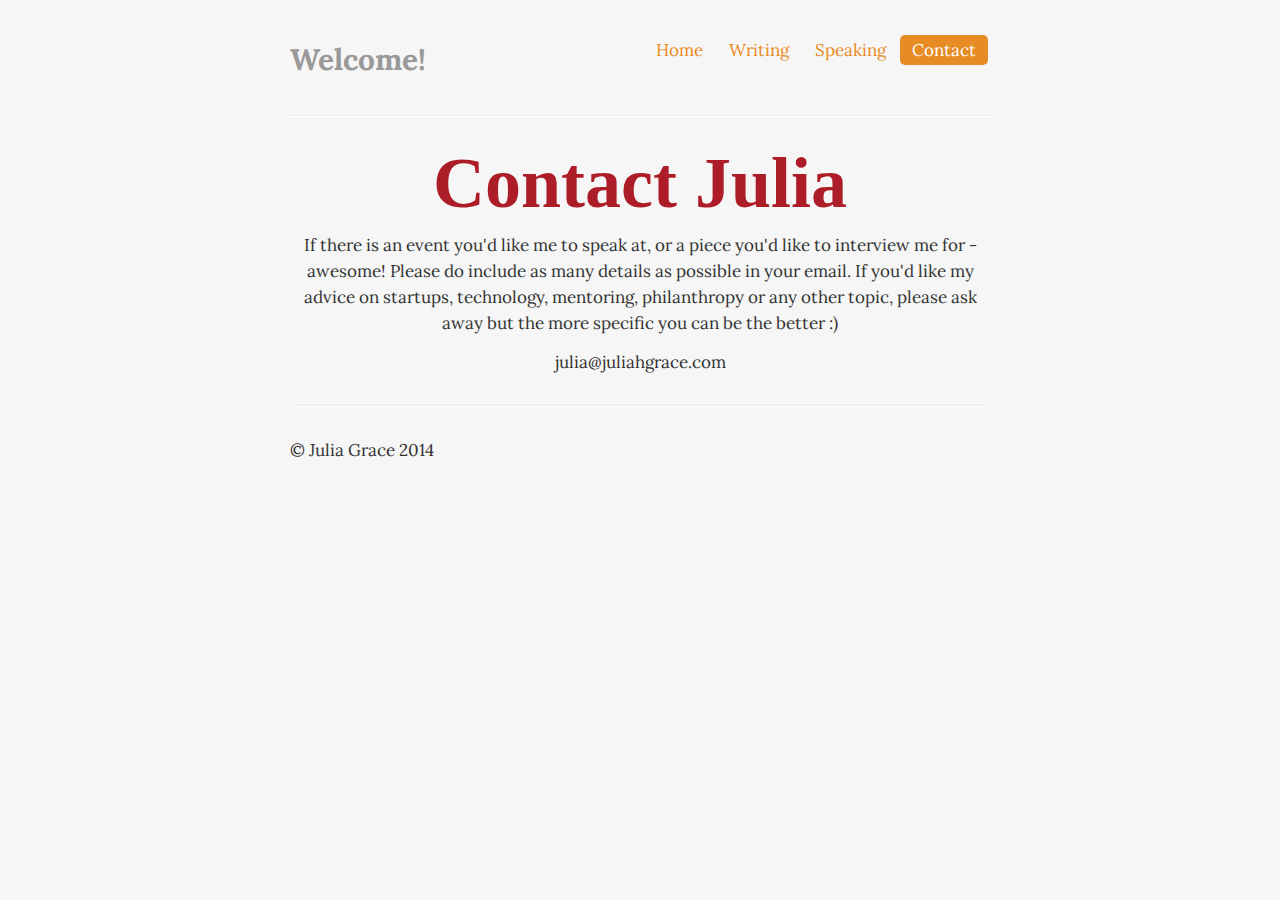
<file: contact.html>
<!DOCTYPE html>
<html lang="en">
  <head>
    <meta charset="utf-8">
    <title>Julia &middot; Grace</title>
    <meta name="viewport" content="width=device-width, initial-scale=1.0">
    <meta name="description" content="Julia is Head of Engineering at Tindie. She write code, gives talks, and is always up for a run.">
    <meta name="author" content="Julia Grace">

    <!-- Le styles -->
    <link rel="stylesheet" href="assets/css/readable/bootstrap.min.css">
    <link rel="stylesheet" href="assets/font-awesome/css/font-awesome.min.css">
    <link rel="stylesheet" type="text/css" href="http://fonts.googleapis.com/css?family=Lily+Script+One">
    <link href="assets/css/main.css" rel="stylesheet">
    <link href="assets/css/bootstrap-responsive.css" rel="stylesheet">

    <!-- HTML5 shim, for IE6-8 support of HTML5 elements -->
    <!--[if lt IE 9]>
      <script src="assets/js/html5shiv.js"></script>
    <![endif]-->

    <!-- Fav and touch icons -->
    <link rel="apple-touch-icon-precomposed" sizes="144x144" href="assets/ico/apple-touch-icon-144-precomposed.png">
    <link rel="apple-touch-icon-precomposed" sizes="114x114" href="assets/ico/apple-touch-icon-114-precomposed.png">
      <link rel="apple-touch-icon-precomposed" sizes="72x72" href="assets/ico/apple-touch-icon-72-precomposed.png">
                    <link rel="apple-touch-icon-precomposed" href="assets/ico/apple-touch-icon-57-precomposed.png">
                                   <link rel="shortcut icon" href="assets/ico/favicon.png">
  </head>

  <body>

    <div class="container-narrow">

      <div class="masthead">
        <ul class="nav nav-pills pull-right">
          <li><a href="index.html">Home</a></li>
          <li><a href="writing.html">Writing</a></li>
          <li><a href="speaking.html">Speaking</a></li>
          <li class="active"><a href="#">Contact</a></li>
        </ul>
        </ul>
        <h3 class="muted">Welcome!</h3>
      </div>

      <hr>

      <div class="jumbotron">
        <h1 class="julia">Contact Julia</h1>
        <p>If there is an event you'd like me to speak at, or a piece you'd like to interview me for - awesome! Please do include as many details as possible in your email. If you'd like my advice on startups, technology, mentoring, philanthropy or any other topic, please ask away but the more specific you can be the better :)</p> 
        <p>julia@juliahgrace.com</p>
    </div>

    <hr>


      <div class="footer">
        <p>&copy; Julia Grace 2014</p>
      </div>

    </div> <!-- /container -->


    <script type="text/javascript">

      var _gaq = _gaq || [];
      _gaq.push(['_setAccount', 'UA-21065995-1']);
      _gaq.push(['_trackPageview']);

      (function() {
        var ga = document.createElement('script'); ga.type = 'text/javascript'; ga.async = true;
        ga.src = ('https:' == document.location.protocol ? 'https://ssl' : 'http://www') + '.google-analytics.com/ga.js';
        var s = document.getElementsByTagName('script')[0]; s.parentNode.insertBefore(ga, s);
      })();

    </script>
  </body>
</html>
</file>
<file: assets/css/main.css>
body {
    padding-top: 20px;
    padding-bottom: 40px;
  }

  .julia{
    font-family: 'Lato', serif;
    font-size: 48px;
    color: #ad1d28;
  }

  .sub-heading{
    font-family: 'Lato', serif;
    color: #126E65;
  }

  .links{
    text-decoration: none;
  }

  .container-narrow {
    margin: 0 auto;
    max-width: 700px;
  }
  .container-narrow > hr {
    margin: 30px 0;
  }

  .jumbotron {
    margin: 20px 0;
    text-align: center;
  }
  .jumbotron h1 {
    font-size: 72px;
    line-height: 1;
  }

  .marketing {
    margin: 20px 0;
  }
  .marketing h1 {
    margin: 5px 0;
    text-align: center;
  }
  .marketing p + h4 {
    margin-top: 28px;
  }
</file>
